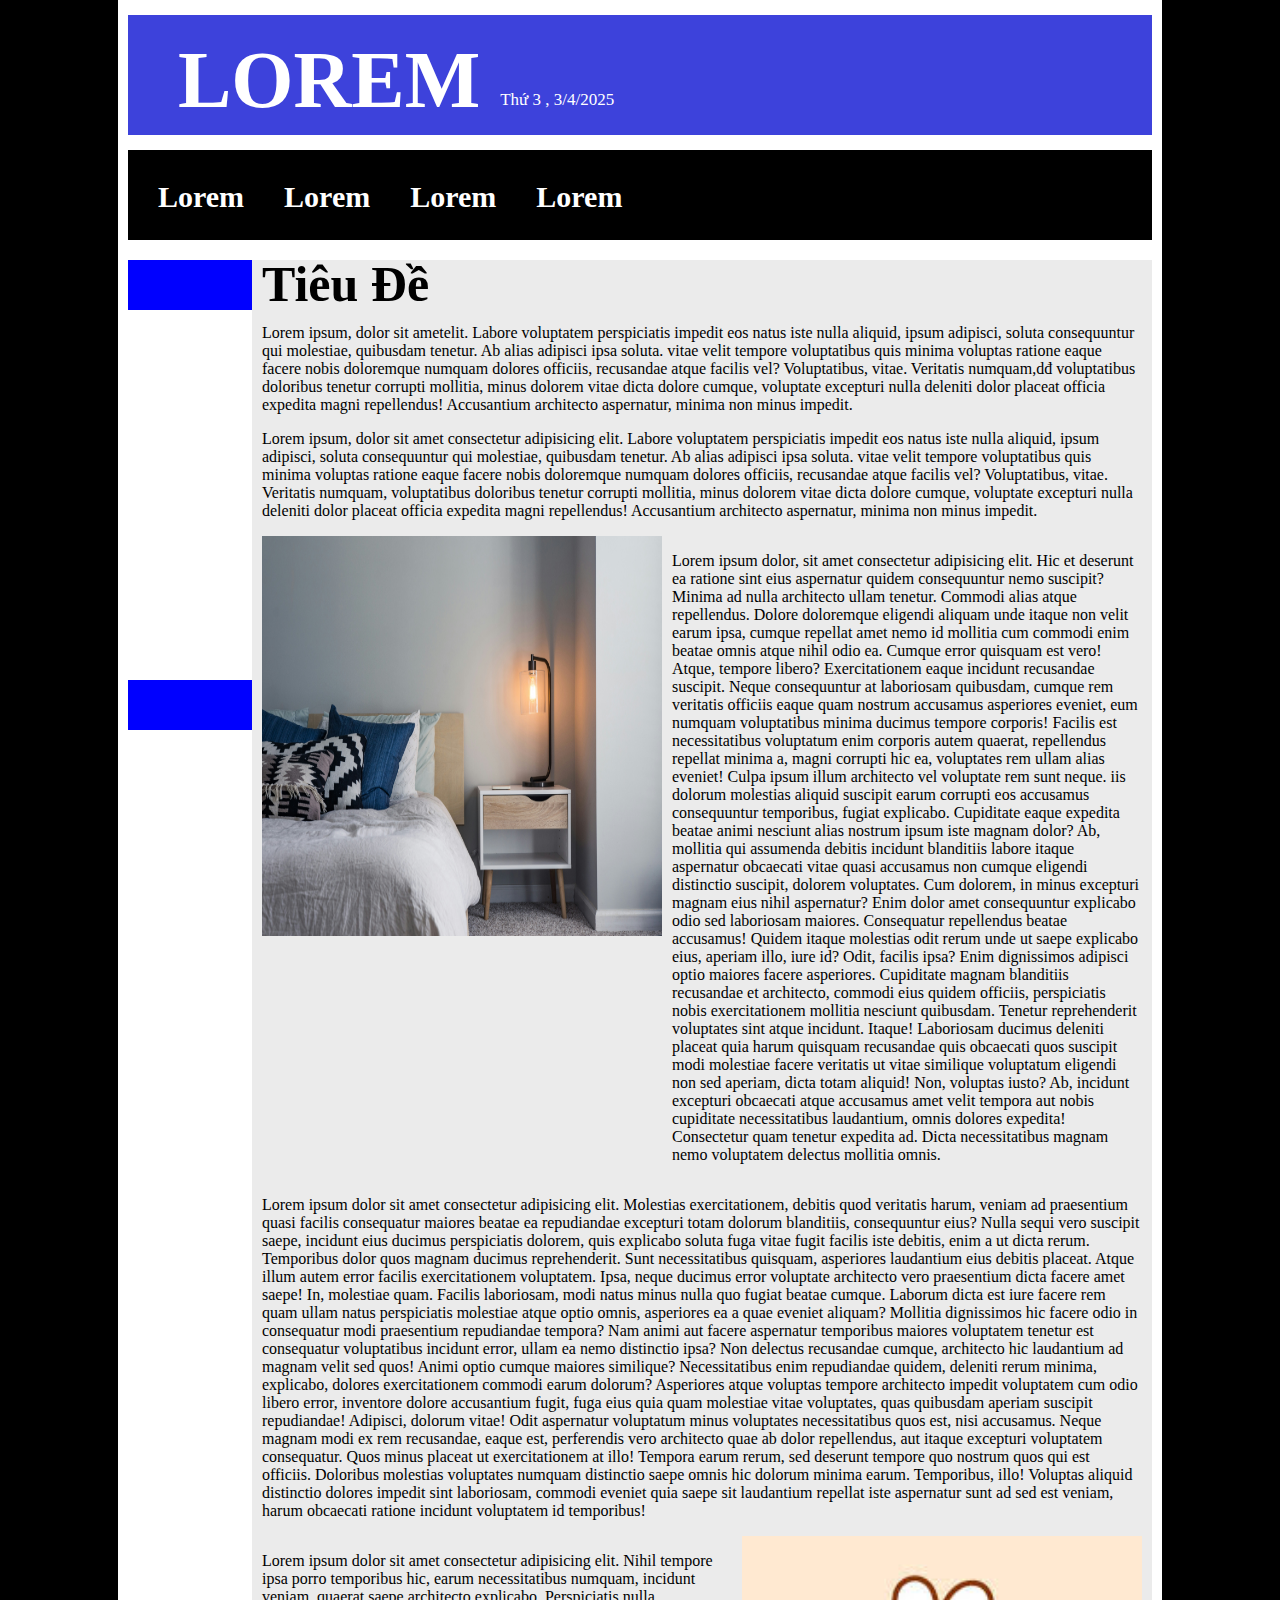
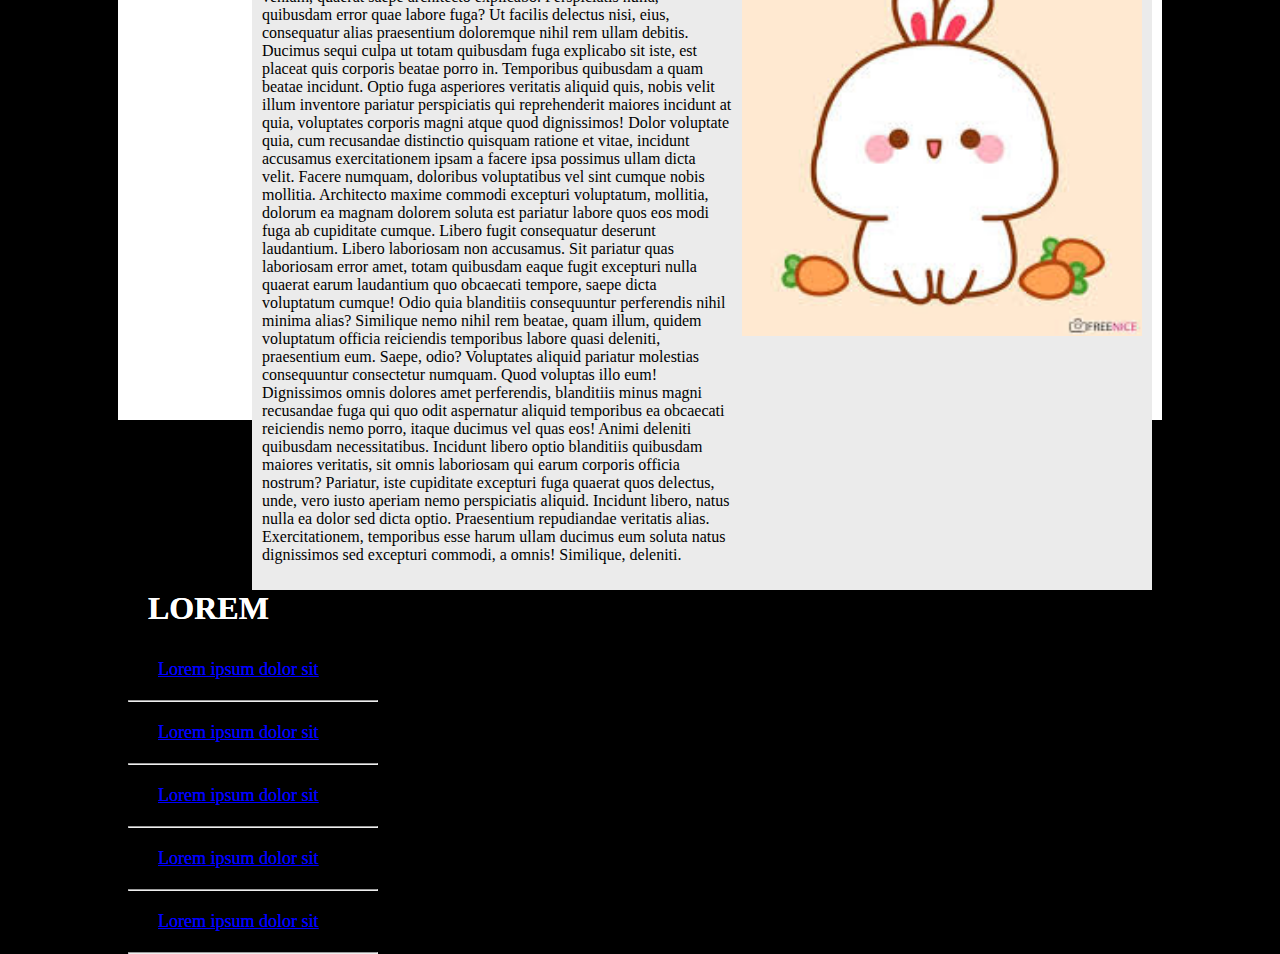
<file: index.html>
<!DOCTYPE html>
<html lang="en">
  <head>
    <meta charset="UTF-8" />
    <meta name="viewport" content="width=device-width, initial-scale=1.0" />
    <link rel="stylesheet" href="style.css" />
    <title>Document</title>
  </head>
  <body>
    <!-- Phần 1 -->
    <div class="hienthi">
      <div id="hienthi1">
        <h1 id="hienthi2">LOREM</h1>
        <p id="hienthi2">Thứ 3 , 3/4/2025</p>
      </div>
      <!-- phần 2 -->
      <div class="hienthi3">
        <div id="hienthi4">
          <p>Lorem</p>
          <p>Lorem</p>
          <p>Lorem</p>
          <p>Lorem</p>
          
        </div>
      </div>
     <div  class="hienthi9">
        <div class="hienthi7">
          <div id="hienthi8">
            <h1>Tiêu Đề</h1>
            <p>Lorem ipsum, dolor sit ametelit. Labore voluptatem perspiciatis impedit eos natus iste nulla aliquid, ipsum adipisci, soluta consequuntur qui molestiae, quibusdam tenetur. Ab alias adipisci ipsa soluta.
             vitae velit tempore voluptatibus quis minima voluptas ratione eaque facere nobis doloremque numquam dolores officiis, recusandae atque facilis vel? Voluptatibus, vitae.
              Veritatis numquam,dđ voluptatibus doloribus tenetur corrupti mollitia, minus dolorem vitae dicta dolore cumque, voluptate excepturi nulla deleniti dolor placeat officia expedita magni repellendus! Accusantium architecto aspernatur, minima non minus impedit.
            </p>
            <p>Lorem ipsum, dolor sit amet consectetur adipisicing elit. Labore voluptatem perspiciatis impedit eos natus iste nulla aliquid, ipsum adipisci, soluta consequuntur qui molestiae, quibusdam tenetur. Ab alias adipisci ipsa soluta.
             vitae velit tempore voluptatibus quis minima voluptas ratione eaque facere nobis doloremque numquam dolores officiis, recusandae atque facilis vel? Voluptatibus, vitae.
              Veritatis numquam, voluptatibus doloribus tenetur corrupti mollitia, minus dolorem vitae dicta dolore cumque, voluptate excepturi nulla deleniti dolor placeat officia expedita magni repellendus! Accusantium architecto aspernatur, minima non minus impedit.
            </p>
            <div id="chacuaanh">
              <img src="./img/bed.jpg" alt="" class="anhh8">
              <p>Lorem ipsum dolor, sit amet consectetur adipisicing elit. Hic et deserunt ea ratione sint eius aspernatur quidem consequuntur nemo suscipit? Minima ad nulla architecto ullam tenetur. Commodi alias atque repellendus.
              Dolore doloremque eligendi aliquam unde itaque non velit earum ipsa, cumque repellat amet nemo id mollitia cum commodi enim beatae omnis atque nihil odio ea. Cumque error quisquam est vero!
              Atque, tempore libero? Exercitationem eaque incidunt recusandae suscipit. Neque consequuntur at laboriosam quibusdam, cumque rem veritatis officiis eaque quam nostrum accusamus asperiores eveniet, eum numquam voluptatibus minima ducimus tempore corporis!
              Facilis est necessitatibus voluptatum enim corporis autem quaerat, repellendus repellat minima a, magni corrupti hic ea, voluptates rem ullam alias eveniet! Culpa ipsum illum architecto vel voluptate rem sunt neque.
             iis dolorum molestias aliquid suscipit earum corrupti eos accusamus consequuntur temporibus, fugiat explicabo. Cupiditate eaque expedita beatae animi nesciunt alias nostrum ipsum iste magnam dolor?
              Ab, mollitia qui assumenda debitis incidunt blanditiis labore itaque aspernatur obcaecati vitae quasi accusamus non cumque eligendi distinctio suscipit, dolorem voluptates. Cum dolorem, in minus excepturi magnam eius nihil aspernatur?
              Enim dolor amet consequuntur explicabo odio sed laboriosam maiores. Consequatur repellendus beatae accusamus! Quidem itaque molestias odit rerum unde ut saepe explicabo eius, aperiam illo, iure id? Odit, facilis ipsa?
              Enim dignissimos adipisci optio maiores facere asperiores. Cupiditate magnam blanditiis recusandae et architecto, commodi eius quidem officiis, perspiciatis nobis exercitationem mollitia nesciunt quibusdam. Tenetur reprehenderit voluptates sint atque incidunt. Itaque!
              Laboriosam ducimus deleniti placeat quia harum quisquam recusandae quis obcaecati quos suscipit modi molestiae facere veritatis ut vitae similique voluptatum eligendi non sed aperiam, dicta totam aliquid! Non, voluptas iusto?
              Ab, incidunt excepturi obcaecati atque accusamus amet velit tempora aut nobis cupiditate necessitatibus laudantium, omnis dolores expedita! Consectetur quam tenetur expedita ad. Dicta necessitatibus magnam nemo voluptatem delectus mollitia omnis.</p>
            </div >
            <p>
              Lorem ipsum dolor sit amet consectetur adipisicing elit. Molestias exercitationem, debitis quod veritatis harum, veniam ad praesentium quasi facilis consequatur maiores beatae ea repudiandae excepturi totam dolorum blanditiis, consequuntur eius?
              Nulla sequi vero suscipit saepe, incidunt eius ducimus perspiciatis dolorem, quis explicabo soluta fuga vitae fugit facilis iste debitis, enim a ut dicta rerum. Temporibus dolor quos magnam ducimus reprehenderit.
              Sunt necessitatibus quisquam, asperiores laudantium eius debitis placeat. Atque illum autem error facilis exercitationem voluptatem. Ipsa, neque ducimus error voluptate architecto vero praesentium dicta facere amet saepe! In, molestiae quam.
              Facilis laboriosam, modi natus minus nulla quo fugiat beatae cumque. Laborum dicta est iure facere rem quam ullam natus perspiciatis molestiae atque optio omnis, asperiores ea a quae eveniet aliquam?
              Mollitia dignissimos hic facere odio in consequatur modi praesentium repudiandae tempora? Nam animi aut facere aspernatur temporibus maiores voluptatem tenetur est consequatur voluptatibus incidunt error, ullam ea nemo distinctio ipsa?
              Non delectus recusandae cumque, architecto hic laudantium ad magnam velit sed quos! Animi optio cumque maiores similique? Necessitatibus enim repudiandae quidem, deleniti rerum minima, explicabo, dolores exercitationem commodi earum dolorum?
              Asperiores atque voluptas tempore architecto impedit voluptatem cum odio libero error, inventore dolore accusantium fugit, fuga eius quia quam molestiae vitae voluptates, quas quibusdam aperiam suscipit repudiandae! Adipisci, dolorum vitae!
              Odit aspernatur voluptatum minus voluptates necessitatibus quos est, nisi accusamus. Neque magnam modi ex rem recusandae, eaque est, perferendis vero architecto quae ab dolor repellendus, aut itaque excepturi voluptatem consequatur.
              Quos minus placeat ut exercitationem at illo! Tempora earum rerum, sed deserunt tempore quo nostrum quos qui est officiis. Doloribus molestias voluptates numquam distinctio saepe omnis hic dolorum minima earum.
              Temporibus, illo! Voluptas aliquid distinctio dolores impedit sint laboriosam, commodi eveniet quia saepe sit laudantium repellat iste aspernatur sunt ad sed est veniam, harum obcaecati ratione incidunt voluptatem id temporibus!
            </p>
            <div id="chacuaanh">
              <p>Lorem ipsum dolor sit amet consectetur adipisicing elit. Nihil tempore ipsa porro temporibus hic, earum necessitatibus numquam, incidunt veniam, quaerat saepe architecto explicabo. Perspiciatis nulla, quibusdam error quae labore fuga?
              Ut facilis delectus nisi, eius, consequatur alias praesentium doloremque nihil rem ullam debitis. Ducimus sequi culpa ut totam quibusdam fuga explicabo sit iste, est placeat quis corporis beatae porro in.
              Temporibus quibusdam a quam beatae incidunt. Optio fuga asperiores veritatis aliquid quis, nobis velit illum inventore pariatur perspiciatis qui reprehenderit maiores incidunt at quia, voluptates corporis magni atque quod dignissimos!
              Dolor voluptate quia, cum recusandae distinctio quisquam ratione et vitae, incidunt accusamus exercitationem ipsam a facere ipsa possimus ullam dicta velit. Facere numquam, doloribus voluptatibus vel sint cumque nobis mollitia.
              Architecto maxime commodi excepturi voluptatum, mollitia, dolorum ea magnam dolorem soluta est pariatur labore quos eos modi fuga ab cupiditate cumque. Libero fugit consequatur deserunt laudantium. Libero laboriosam non accusamus.
              Sit pariatur quas laboriosam error amet, totam quibusdam eaque fugit excepturi nulla quaerat earum laudantium quo obcaecati tempore, saepe dicta voluptatum cumque! Odio quia blanditiis consequuntur perferendis nihil minima alias?
              Similique nemo nihil rem beatae, quam illum, quidem voluptatum officia reiciendis temporibus labore quasi deleniti, praesentium eum. Saepe, odio? Voluptates aliquid pariatur molestias consequuntur consectetur numquam. Quod voluptas illo eum!
              Dignissimos omnis dolores amet perferendis, blanditiis minus magni recusandae fuga qui quo odit aspernatur aliquid temporibus ea obcaecati reiciendis nemo porro, itaque ducimus vel quas eos! Animi deleniti quibusdam necessitatibus.
              Incidunt libero optio blanditiis quibusdam maiores veritatis, sit omnis laboriosam qui earum corporis officia nostrum? Pariatur, iste cupiditate excepturi fuga quaerat quos delectus, unde, vero iusto aperiam nemo perspiciatis aliquid.
              Incidunt libero, natus nulla ea dolor sed dicta optio. Praesentium repudiandae veritatis alias. Exercitationem, temporibus esse harum ullam ducimus eum soluta natus dignissimos sed excepturi commodi, a omnis! Similique, deleniti.</p>
              <img src="./img/tho.jpeg" alt="" class="anhh8">
            </div>
          </div>
     </div>
      
      <!-- phần 3 -->
      <div class="hienthi5">
        <div id="hienthi6">
          <h1>LOREM</h1>
          <a href="" class="chuanh">Lorem ipsum dolor sit</a><hr>
          <a href="" class="chuanh">Lorem ipsum dolor sit</a><hr>
          <a href="" class="chuanh">Lorem ipsum dolor sit</a><hr>
          <a href="" class="chuanh">Lorem ipsum dolor sit</a><hr>
          <a href="" class="chuanh">Lorem ipsum dolor sit</a><hr>
        </div>
      </div>
      <!-- phần 4 -->
      <div class="hienthi5">
        <div id="hienthi6">
          <h1>LOREM</h1>
          <a href="" class="chuanh">Lorem ipsum dolor sit</a><hr>
          <a href="" class="chuanh">Lorem ipsum dolor sit</a><hr>
          <a href="" class="chuanh">Lorem ipsum dolor sit</a><hr>
          <a href="" class="chuanh">Lorem ipsum dolor sit</a><hr>
          <a href="" class="chuanh">Lorem ipsum dolor sit</a><hr>
        </div>
      </div>
    </div>
    

    </div>
    
  </body>
</html>
</file>
<file: style.css>
body {
  margin: 0;
  background-color: black;
}
.hienthi {
  background-color: rgb(255, 255, 255);
  width: 80%;
  height: 2000px;
  padding: 10px 10px;
  margin: 0 auto; /* căn giữa */
}
#hienthi1 {
  /* tiêu đề */
  width: 100%;
  height: 120px;
  background-color: rgb(61, 66, 219);
  margin-top: 5px;
  display: flex;
}
#hienthi1 > h1 {
  /* thẻ h1 */
  margin: 20px 30px 30px 50px;
  font-size: 80px;
  color: white;
}
#hienthi1 > p {
  /* thứ 3 ngày... */
  margin: 75px 0px 25px -10px;
  color: white;
  font-size: 17px;
}
.hienthi3 {
  /* thanh công cụ */
  background-color: black;
  width: 100%;
  height: 90px;
  margin-top: 15px;
  border-radius: ;
  white-space: nowrap;
}
#hienthi4 {
  /* điều chỉnh thanh công cụ */
  display: flex;
  gap: 10px; /* Khoảng cách giữa các thẻ <p> */
  flex-direction: row; /* Dàn hàng ngang */
  gap: 10px;
}

#hienthi4 p {
  /* điều chỉnh thanh công cụ */
  /* margin: 33px; Loại bỏ margin mặc định của <p> */
  padding: 0;
  color: white; /* Loại bỏ padding mặc định của <p> */
  font-weight: bold;
  font-size: 30px;
  margin: 30px 0px 0px 30px ;
}
.hienthi5 {
  /* link tiêu đề */
  background-color: white;
  width: 250px;
  height: 400px;
  margin-top: 20px;
}
#hienthi6 {
  /* link thanh nội dung */
  background-color: blue;
  width: 100%;
  height: 50px;
  border: 1;
}
#hienthi6 > h1 {
  /* thanh nội dung */
  margin: 20px 20px 20px 20px;
  padding-top: 10px;
  color: white;
}
#hienthi6 > a {
  /* thanh nội dung */
  display: flex;
  flex-wrap: wrap;
  color: blue;
  line-height: 2.5;
  font-size: 15px;
  margin: 0px 50px 0px 30px;
  font-size: 18px;
  /* text-decoration: none; */
  /* bỏ gạch dưới */
}
.hienthi7 {
  width: 880px;
  height: 1000px;
  background-color: ;
  float: right;
  padding: 10px;
}
#chacuaanh {
  /* anh + text */
  display: flex;
  gap: 10px;
}
.anhh8 {
  /* cỡ ảnh */
  width: 400px;
  height: 400px;
}
#hienthi8 > h1 {
  /* thanh tiêu đề bài viết bên phải */
  font-size: 50px;
  margin-bottom: -5px;
  margin-top: -15px;
}
.hienthi7{
  background-color: #ebebeb;
  height: 100%;
}
</file>
